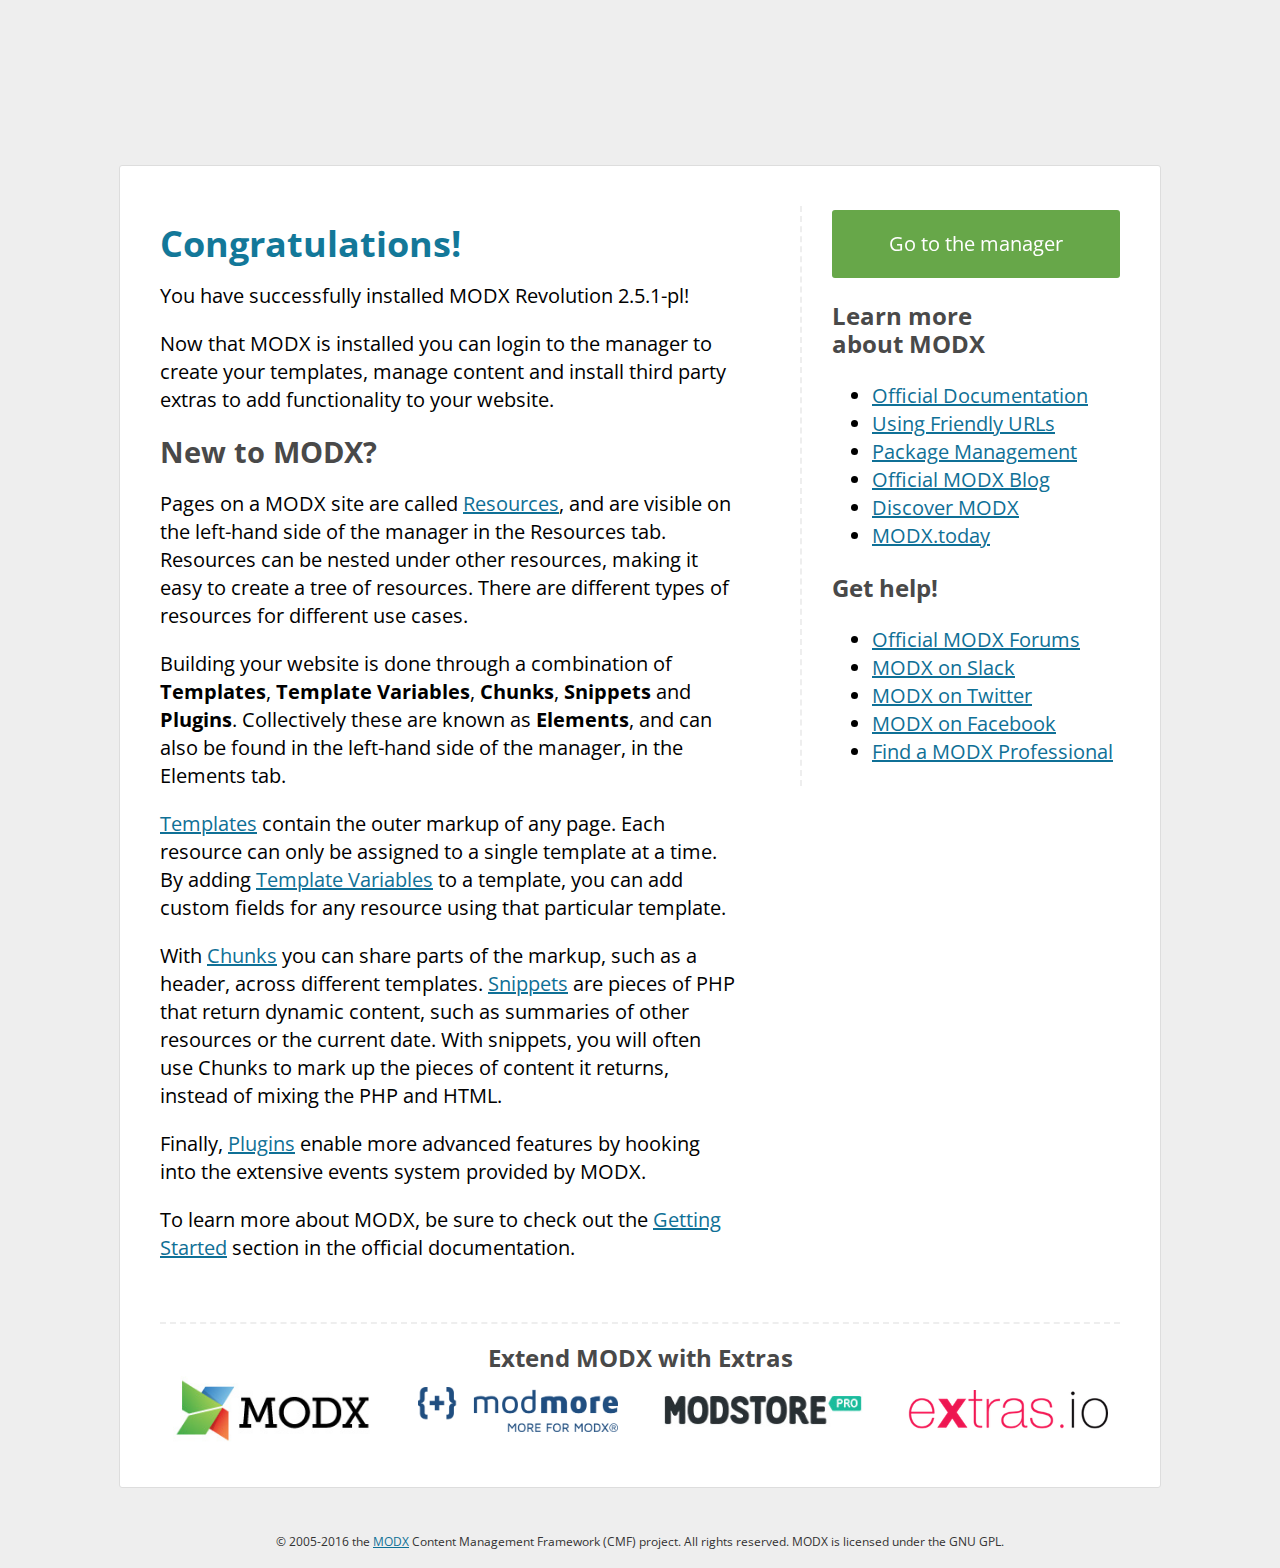
<file: images/ico-lists-wi.png/index.html>
<!doctype html>
<html lang="en">
<head>
    <title>Home - MODX Revolution</title>
    <base href="http://unrealsnake.com/" />
    <meta charset="UTF-8" />
    <meta http-equiv="X-UA-Compatible" content="IE=edge">
    <meta name="viewport" content="width=device-width, initial-scale=1, maximum-scale=1" />

    <style type="text/css">
        body {
            background-color: #eee;
            font-family: sans-serif;
            font-size: 20px;
            line-height: 1.4em;
            padding: 0;
            margin: 0;
        }
        body.loaded {
            font-family: 'Open Sans', sans-serif;
        }
        .container {
            display: block;
            max-width: 960px;
            margin: 2em auto 2em;
            padding: 2em;
            background: #fff;
            border: 1px solid #ddd;
            border-radius: 3px;
        }
        .container > section {
            height: 100%;
            width: 60%;
            display: inline-block;
            float: left;
            margin-bottom: 2em;
        }
        .container > aside {
            height: 100%;
            display: inline-block;
            width: 30%;
            border-left: 2px dashed #eee;
            float: right;
            padding-left: 1.5em;
        }
        .logo {
            background: url('/manage/templates/default/images/modx-logo-color.svg') no-repeat center transparent;
            width: 220px;
            height: 85px;
            background-size: contain;
            display: block;
            position: relative;
            text-indent: -9999px;
            margin: 2em auto;
        }
        h1, h2, h3, h4, h5 {
            color: #494949;
            font-family: 'Open Sans', sans-serif;
            font-weight: 700;
        }
        h1 {
            font-size: 36px;
            color: #137899;
        }
        h2 {
            font-size: 29px;
        }
        h3 {
            font-size: 24px;
        }

        a {
            color: #0f7096;
        }

        ul {
            padding-left: 2em;
        }

        img {
            max-width: 100%;
        }

        .cta-button {
            display: block;
            text-align: center;
            vertical-align: middle;
            -webkit-transform: translateZ(0);
            transform: translateZ(0);
            box-shadow: 0 0 1px rgba(0, 0, 0, 0);
            -webkit-backface-visibility: hidden;
            backface-visibility: hidden;
            -moz-osx-font-smoothing: grayscale;
            position: relative;
            overflow: hidden;
            margin: .2em 0;
            padding: 1em;
            cursor: pointer;
            background: #67a749;
            text-decoration: none;
            border-radius: 3px;
            color: #fff;
            -webkit-tap-highlight-color: rgba(0,0,0,0);
        }
        .cta-button:before {
            content: "";
            position: absolute;
            z-index: -1;
            left: 50%;
            right: 50%;
            bottom: 0;
            background: #137899;
            height: 5px;
            -webkit-transition-property: left, right;
            transition-property: left, right;
            -webkit-transition-duration: 0.3s;
            transition-duration: 0.3s;
            -webkit-transition-timing-function: ease-out;
            transition-timing-function: ease-out;
        }
        .cta-button:hover:before, .cta-button:focus:before, .cta-button:active:before {
            left: 0;
            right: 0;
        }

        .companies {
            clear: both;
            display: block;
            width: 100%;
            padding: 1em 0 0;
            border-top: 2px dashed #eee;
        }

        .companies h3 {
            text-align: center;
            margin: 0;
        }

        .companies ul {
            margin: 0;
            padding: 0;
            list-style: none;
            text-align: center;
        }

        .companies ul li {
            display: inline-block;
            padding: 0 1em;
        }

        .companies ul li:first-child {
            padding-left: 0;
        }

        .companies ul li:last-child {
            padding-right: 0;
        }

        .companies ul li a {
            display: block;
            position: relative;
            text-indent: -99999px;
            width: 200px;
            height: 75px;
            background-repeat: no-repeat;
            background-size: 200px;
            background-position: center;
        }

        .companies ul li.modmore a {
            background-image: url([data-uri]);
        }

        .companies ul li.extrasio a {
            background-image: url([data-uri]);
        }
        .companies ul li.modstore a {
            background-image: url([data-uri]);
        }

        .companies ul li.modxextras a {
            background-image: url([data-uri]);
        }

        .disclaimer {
            max-width: 960px;
            display: block;
            margin: 0 auto;
            text-align: center;
            color: #333;
            font-size: .6em;
        }

        @media (min-width: 768px) and (max-width: 991px)  {
            .container {
                padding: 1em;
                border: 0;
                border-radius: 0;
            }
        }

        @media (max-width: 767px)  {
            body {
                font-size: 16px;
            }
            .container {
                padding: 1em;
                margin: 0 0 1em;
                border: 0;
                border-radius: 0;
            }
            .container > section, .container > aside {
                float: none;
                width: 100%;
            }
            .container aside {
                border: 0;
                padding: 0;
            }
            .logo {
                width: 100%;
                height: 48px;
            }
            h1 {
                font-size: 24px;
            }
            h2 {
                font-size: 19px;
            }
            h3 {
                font-size: 16px;
            }
            .companys ul li {
                display: block;
            }
        }

    </style>
</head>
<body>

<a href="http://www.modx.com" title="Modx" class="logo" target="_blank">MODX</a>

<div class="container">
    <section>
        <h1>Congratulations!</h1>
        <p>You have successfully installed MODX Revolution&nbsp;2.5.1-pl!</p>
<p>Now that MODX is installed you can login to the manager to create your templates, manage content and install third party extras to add functionality to your&nbsp;website. </p>

<h2>New to&nbsp;MODX?</h2>

<p>Pages on a MODX site are called <a href="https://rtfm.modx.com/revolution/2.x/making-sites-with-modx/structuring-your-site/resources">Resources</a>, and are visible on the left-hand side of the manager in the Resources tab. Resources can be nested under other resources, making it easy to create a tree of resources. There are different types of resources for different use&nbsp;cases.</p>

<p>Building your website is done through a combination of <b>Templates</b>, <b>Template Variables</b>, <b>Chunks</b>, <b>Snippets</b> and <b>Plugins</b>. Collectively these are known as <b>Elements</b>, and can also be found in the left-hand side of the manager, in the Elements&nbsp;tab.</p>

<p><a href="https://rtfm.modx.com/revolution/2.x/making-sites-with-modx/structuring-your-site/templates">Templates</a> contain the outer markup of any page. Each resource can only be assigned to a single template at a time. By adding <a href="https://rtfm.modx.com/revolution/2.x/making-sites-with-modx/customizing-content/template-variables">Template Variables</a> to a template, you can add custom fields for any resource using that particular&nbsp;template.</p>

<p>With <a href="https://rtfm.modx.com/revolution/2.x/making-sites-with-modx/structuring-your-site/chunks">Chunks</a> you can share parts of the markup, such as a header, across different templates. <a href="https://rtfm.modx.com/revolution/2.x/making-sites-with-modx/structuring-your-site/using-snippets">Snippets</a> are pieces of PHP that return dynamic content, such as summaries of other resources or the current date. With snippets, you will often use Chunks to mark up the pieces of content it returns, instead of mixing the PHP and&nbsp;HTML.</p>

<p>Finally, <a href="https://rtfm.modx.com/revolution/2.x/developing-in-modx/basic-development/plugins">Plugins</a> enable more advanced features by hooking into the extensive events system provided by&nbsp;MODX.</p>

<p>To learn more about MODX, be sure to check out the <a href="https://rtfm.modx.com/revolution/2.x/getting-started">Getting Started</a> section in the official&nbsp;documentation.</p>

    </section>
    <aside>
        <a href="/manage/" title="Your MODX manager" class="cta-button">Go to the&nbsp;manager</a>
        <h3>Learn more about&nbsp;MODX</h3>
        <ul>
            <li><a href="https://rtfm.modx.com/revolution/2.x/">Official&nbsp;Documentation</a></li>
            <li><a href="https://rtfm.modx.com/revolution/2.x/administering-your-site/using-friendly-urls">Using Friendly&nbsp;URLs</a></li>
            <li><a href="https://rtfm.modx.com/revolution/2.x/developing-in-modx/advanced-development/package-management/">Package&nbsp;Management</a></li>
            <li><a href="http://modx.com/blog/">Official MODX&nbsp;Blog</a></li>
            <li><a href="http://www.discovermodx.com/">Discover&nbsp;MODX</a></li>
            <li><a href="https://modx.today">MODX.today</a></li>
        </ul>

        <h3>Get help!</h3>
        <ul>
            <li><a href="http://forums.modx.com/">Official MODX&nbsp;Forums</a></li>
            <li><a href="https://modx.org/">MODX on&nbsp;Slack</a></li>
            <li><a href="https://twitter.com/modx">MODX on&nbsp;Twitter</a></li>
            <li><a href="https://www.facebook.com/modxcms">MODX on&nbsp;Facebook</a></li>
            <li><a href="http://modx.com/professionals/">Find a MODX&nbsp;Professional</a></li>
        </ul>
    </aside>
    <div class="companies">
        <h3>Extend MODX with&nbsp;Extras</h3>
        <ul>
            <li class="modxextras"><a href="http://modx.com/extras/" title="MODX extras" target="_blank">MODX&nbsp;extras</a></li>
            <li class="modmore"><a href="https://www.modmore.com/extras/" title="modmore.com" target="_blank">modmore.com</a></li>
            <li class="modstore"><a href="https://modstore.pro/" title="modstore.pro" target="_blank">modstore.pro</a></li>
            <li class="extrasio"><a href="https://extras.io/extras/" title="Extras.io" target="_blank">Extras.io</a></li>
        </ul>
    </div>
</div>
<footer class="disclaimer">
    <p>&copy; 2005-2016 the <a href="http://www.modx.com/" target="_blank">MODX</a> Content Management Framework (CMF) project. All rights reserved. MODX is licensed under the GNU&nbsp;GPL.</p>
</footer>

<script>
    // Load the Open Sans font
    try {
        document.addEventListener("DOMContentLoaded", function() { // prevent a Flash Of Unstyled Text (FOUT)
            document.querySelector('head').innerHTML += "<link href='https://fonts.googleapis.com/css?family=Open+Sans:400,700' rel='stylesheet' type='text/css'>";
            document.body.classList.add('loaded');
        });
    } catch (e) { }

    // Shuffle the vendors to prevent favoritism of one vendor over the other
    // with thanks to http://james.padolsey.com/javascript/shuffling-the-dom/
    function shuffle(elems) {
        var allElems = (function(){
            var ret = [], l = elems.length;
            while (l--) {
                if (elems[l].className !== 'modxextras') {
                    ret[ret.length] = elems[l];
                }
            }
            return ret;
        })();

        var shuffled = (function(){
            var l = allElems.length, ret = [];
            while (l--) {
                var random = Math.floor(Math.random() * allElems.length),
                        randEl = allElems[random].cloneNode(true);
                allElems.splice(random, 1);
                ret[ret.length] = randEl;
            }
            return ret;
        })(), l = elems.length;

        // To make sure the MODX logo stays #1, we lower the count by one here (shuffling 3 instead of 4 items)
        // and refer to elems[l+1] in the loop below. This matches because allElems was also filtered to not include
        // the official MODX logo.
        l--;
        while (l--) {
            elems[l+1].parentNode.insertBefore(shuffled[l], elems[l+1].nextSibling);
            elems[l+1].parentNode.removeChild(elems[l+1]);
        }
    }
    shuffle(document.querySelectorAll('.companies li'));
</script>

</body>
</html>
</file>
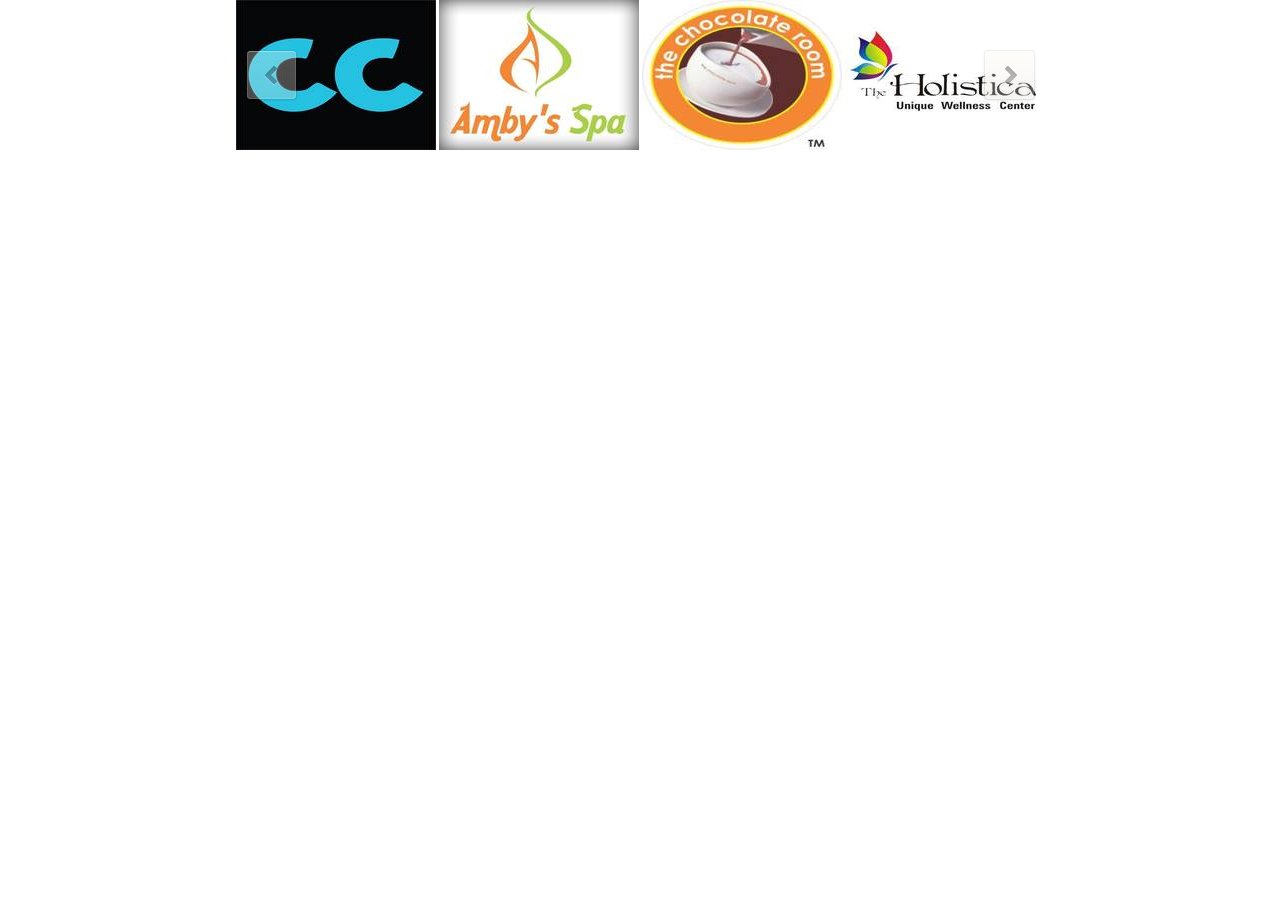
<file: no-jquery.html>
﻿<!DOCTYPE html>
<html>
<head>
    <meta charset="utf-8">
    <meta name="viewport" content="width=device-width, initial-scale=1.0">
    <title></title>
<style>
        .jssorb03 {
            position: absolute;
        }
        .jssorb03 div, .jssorb03 div:hover, .jssorb03 .av {
            position: absolute;
            /* size of bullet elment */
            width: 21px;
            height: 21px;
            text-align: center;
            line-height: 21px;
            color: white;
            font-size: 12px;
            background: url('content/slides/b03.png') no-repeat;
            overflow: hidden;
            cursor: pointer;
        }
        .jssorb03 div { background-position: -5px -4px; }
        .jssorb03 div:hover, .jssorb03 .av:hover { background-position: -35px -4px; }
        .jssorb03 .av { background-position: -65px -4px; }
        .jssorb03 .dn, .jssorb03 .dn:hover { background-position: -95px -4px; }

        /* jssor slider arrow navigator skin 03 css */
        /*
        .jssora03l                  (normal)
        .jssora03r                  (normal)
        .jssora03l:hover            (normal mouseover)
        .jssora03r:hover            (normal mouseover)
        .jssora03l.jssora03ldn      (mousedown)
        .jssora03r.jssora03rdn      (mousedown)
        .jssora03l.jssora03ldn      (disabled)
        .jssora03r.jssora03rdn      (disabled)
        */
        .jssora03l, .jssora03r {
            display: block;
            position: absolute;
            /* size of arrow element */
            width: 55px;
            height: 55px;
            cursor: pointer;
            background: url('content/slides/a03.png') no-repeat;
            overflow: hidden;
        }
        .jssora03l { background-position: -3px -33px; }
        .jssora03r { background-position: -63px -33px; }
        .jssora03l:hover { background-position: -123px -33px; }
        .jssora03r:hover { background-position: -183px -33px; }
        .jssora03l.jssora03ldn { background-position: -243px -33px; }
        .jssora03r.jssora03rdn { background-position: -303px -33px; }
        .jssora03l.jssora03lds { background-position: -3px -33px; opacity: .3; pointer-events: none; }
        .jssora03r.jssora03rds { background-position: -63px -33px; opacity: .3; pointer-events: none; }
    </style>

</head>
    
<body style="padding:0px; margin:0px; background-color:#fff;font-family:helvetica, arial, verdana, sans-serif">

    <!-- #region Jssor Slider Begin -->
    <!-- Generator: Jssor Slider Maker -->
    <!-- Source: http://www.jssor.com -->
    <!-- This code works without jquery library. -->
    <script src="scripts/jssor.slider-21.1.6.min.js" type="text/javascript"></script>
    <script type="text/javascript">
        jssor_1_slider_init = function() {

            var jssor_1_options = {
              $AutoPlay: true,
              $AutoPlaySteps: 4,
              $SlideDuration: 160,
              $SlideWidth: 200,
              $SlideSpacing: 3,
              $Cols: 4,
              $ArrowNavigatorOptions: {
                $Class: $JssorArrowNavigator$,
                $Steps: 4
              },
              $BulletNavigatorOptions: {
                $Class: $JssorBulletNavigator$,
                $SpacingX: 1,
                $SpacingY: 1
              }
            };

            var jssor_1_slider = new $JssorSlider$("jssor_1", jssor_1_options);

            /*responsive code begin*/
            /*you can remove responsive code if you don't want the slider scales while window resizing*/
            function ScaleSlider() {
                var refSize = jssor_1_slider.$Elmt.parentNode.clientWidth;
                if (refSize) {
                    refSize = Math.min(refSize, 809);
                    jssor_1_slider.$ScaleWidth(refSize);
                }
                else {
                    window.setTimeout(ScaleSlider, 30);
                }
            }
            ScaleSlider();
            $Jssor$.$AddEvent(window, "load", ScaleSlider);
            $Jssor$.$AddEvent(window, "resize", ScaleSlider);
            $Jssor$.$AddEvent(window, "orientationchange", ScaleSlider);
            /*responsive code end*/
        };
    </script>
    <div id="jssor_1" style="position: relative; margin: 0 auto; margin-bottom: 5%; top: 0px; left: 0px; width: 809px; height: 150px; overflow: hidden; visibility: hidden;">
        <!-- Loading Screen -->
        <div data-u="loading" style="position: absolute; top: 0px; left: 0px;">
            <div style="filter: alpha(opacity=70); opacity: 0.7; position: absolute; display: block; top: 0px; left: 0px; width: 100%; height: 100%;"></div>
            <div style="position:absolute;display:block;background:url('content/slides/loading.gif') no-repeat center center;top:0px;left:0px;width:100%;height:100%;"></div>
        </div>
        <div data-u="slides" style="cursor: default; position: relative; top: 0px; left: 0px; width: 809px; height: 150px; overflow: hidden;">
            <div>
                <img data-u="image" src="content/slides/cc.jpg">
            </div>
            <div style="display: none;">
                <img data-u="image" src="content/slides/as.jpg" />
            </div>
            <div style="display: none;">
                <img data-u="image" src="content/slides/tcr.jpg" />
            </div>
            <div style="display: none;">
                <img data-u="image" src="content/slides/hos.jpg" />
            </div>
            <div style="display: none;">
                <img data-u="image" src="content/slides/haus.jpg" />
            </div>
            <div style="display: none;">
                <img data-u="image" src="content/slides/arc.jpg" />
            </div>
            <div style="display: none;">
                <img data-u="image" src="content/slides/ck.jpg" />
            </div>
        </div>
        <!-- Bullet Navigator -->
        <!-- <div data-u="navigator" class="jssorb03" style="bottom:10px;right:10px;">
            
            <div data-u="prototype" style="width:21px;height:21px;">
                <div data-u="numbertemplate"></div>
            </div>
        </div>
         --><!-- Arrow Navigator -->
        <span data-u="arrowleft" class="jssora03l" style="top:0px;left:8px;width:55px;height:55px;" data-autocenter="2"></span>
        <span data-u="arrowright" class="jssora03r" style="top:0px;right:8px;width:55px;height:55px;" data-autocenter="2"></span>
    </div>
    <script type="text/javascript">jssor_1_slider_init();</script>
    <!-- #endregion Jssor Slider End -->
</body>
</html>
</file>
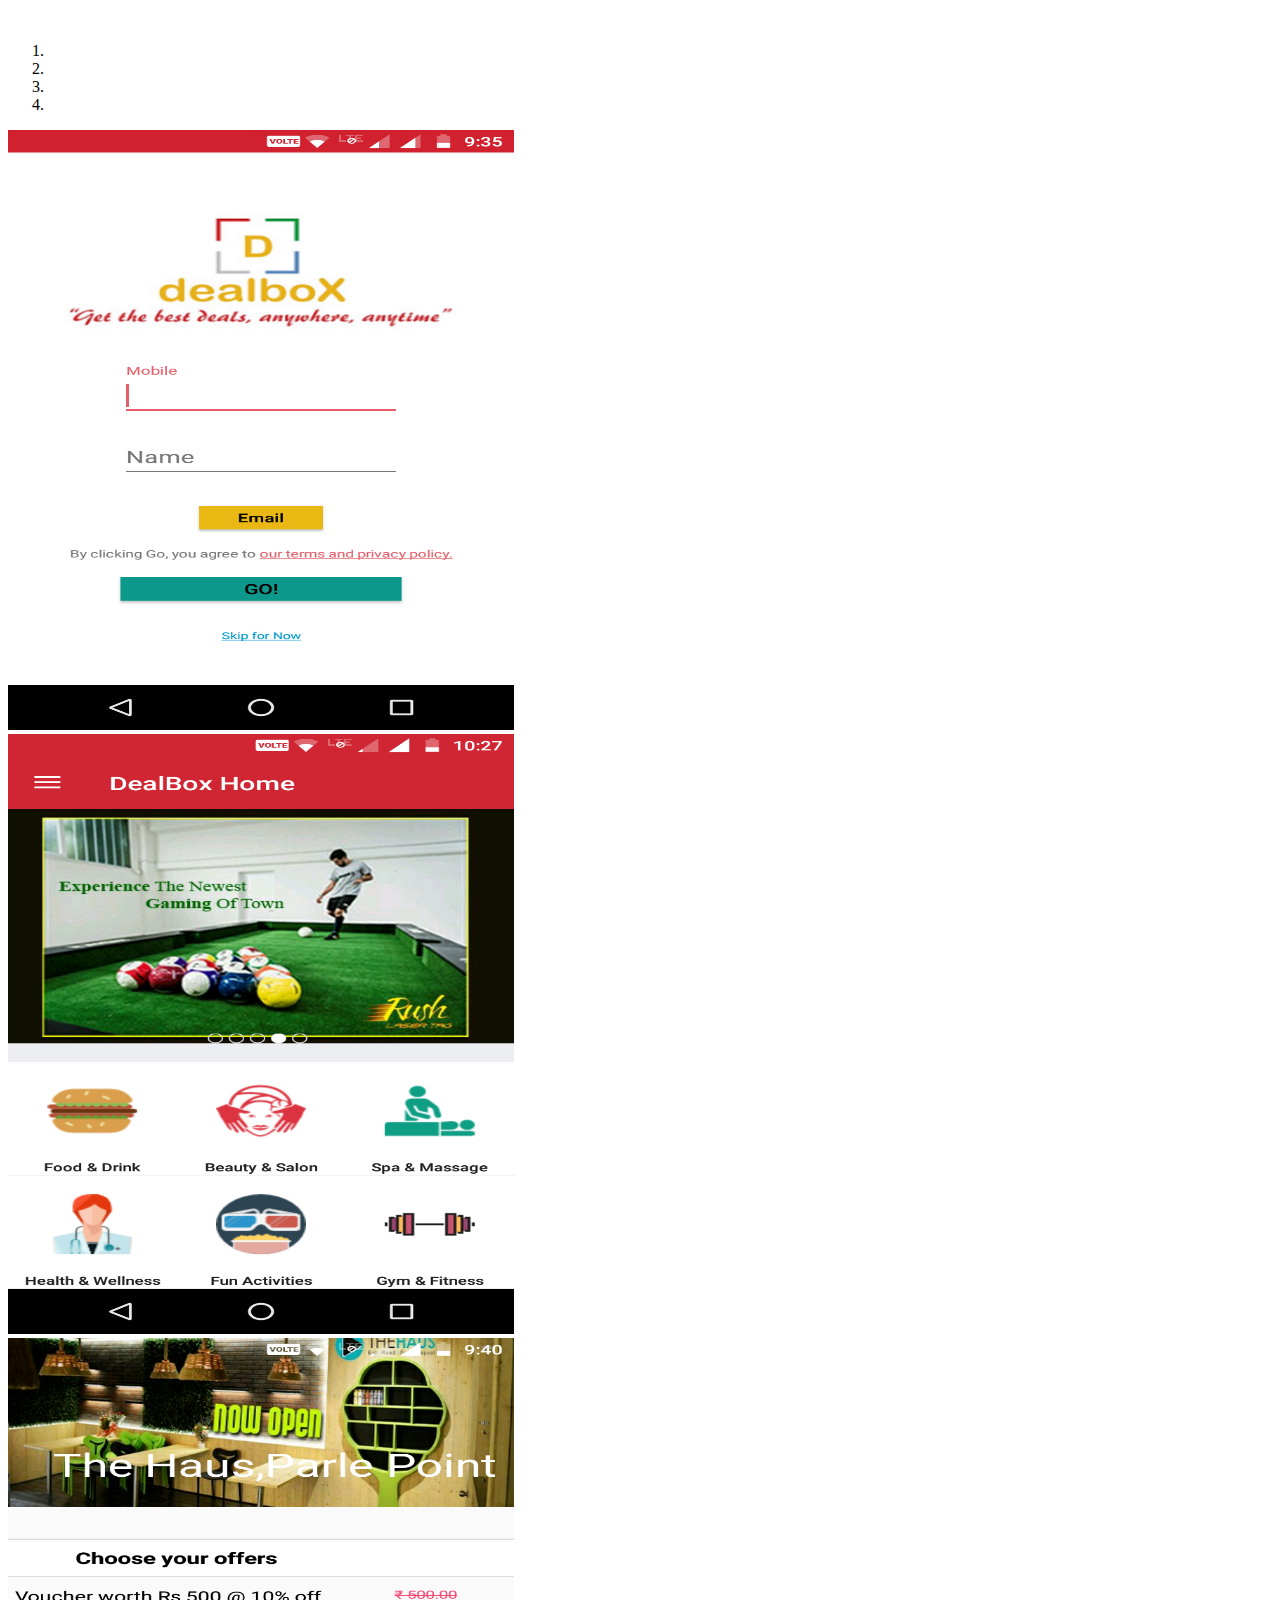
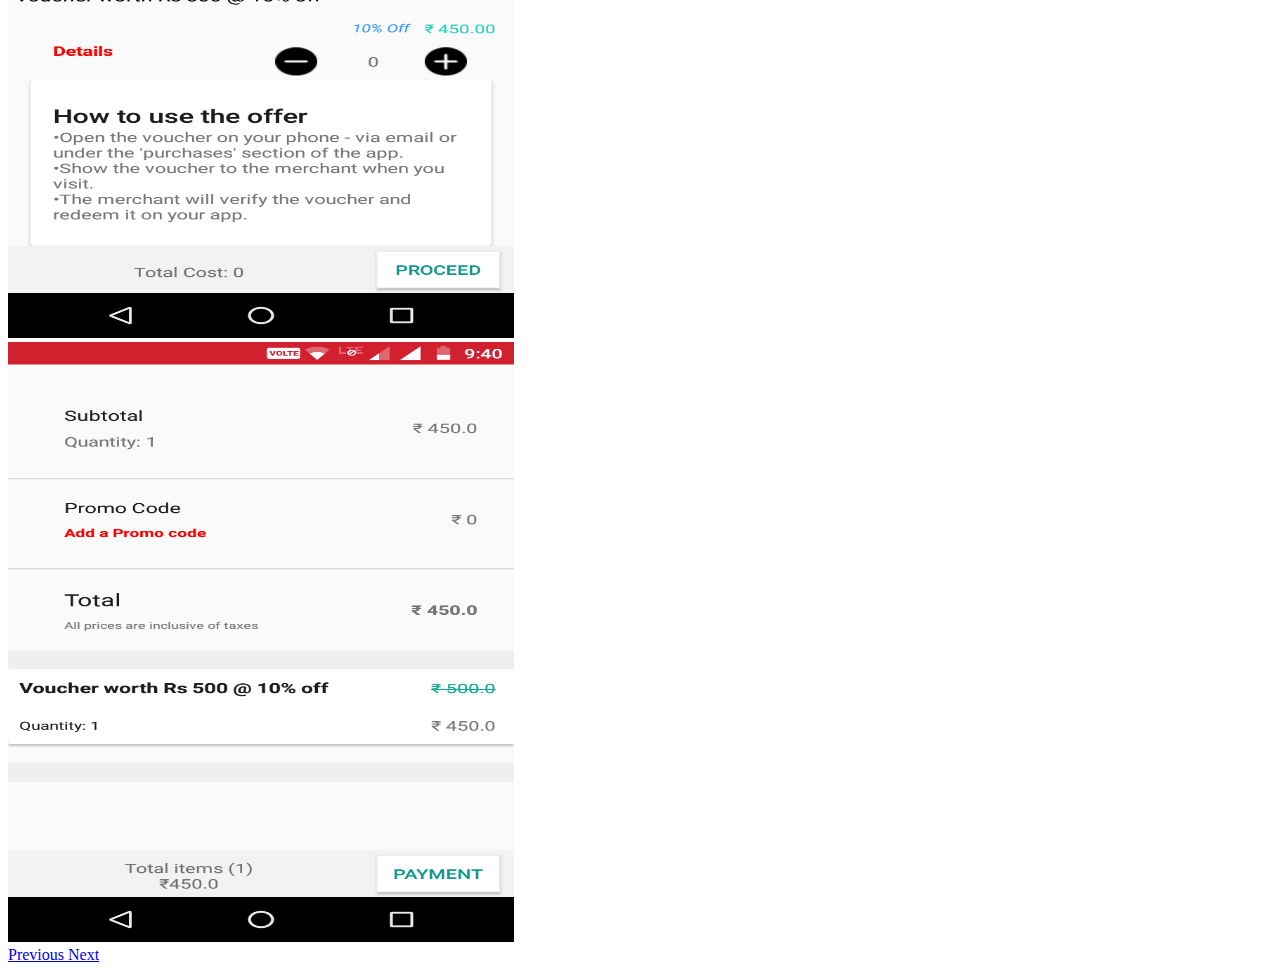
<file: test.html>
<!DOCTYPE html>
<html lang="en">
<head>
    <title>Bootstrap Example</title>
    <meta charset="utf-8">
    <meta name="viewport" content="width=device-width, initial-scale=1">
    <style>
        .carousel-inner > .item > img,
        .carousel-inner > .item > a > img {
            width: 40%;
            height: 600px;
            margin: auto;
        }
        #myCarousel{
            height: 50%;
        }
    </style>
</head>
<body>

    <br>
    <div id="myCarousel" class="carousel slide" data-ride="carousel">
        <!-- Indicators -->
        <ol class="carousel-indicators">
            <li data-target="#myCarousel" data-slide-to="0" class="active"></li>
            <li data-target="#myCarousel" data-slide-to="1"></li>
            <li data-target="#myCarousel" data-slide-to="2"></li>
            <li data-target="#myCarousel" data-slide-to="3"></li>
        </ol>

        <!-- Wrapper for slides -->
        <div class="carousel-inner" role="listbox">
            <div class="item active">
                <img src="content/slides/s1.png">
            </div>

            <div class="item">
                <img src="content/slides/s2.png" >
            </div>

            <div class="item">
                <img src="content/slides/s3.png" >
            </div>

            <div class="item">
                <img src="content/slides/s4.png" >
            </div>
        </div>

        <!-- Left and right controls -->
        <a class="left carousel-control" href="#myCarousel" role="button" data-slide="prev">
            <span class="glyphicon glyphicon-chevron-left" aria-hidden="true"></span>
            <span class="sr-only">Previous</span>
        </a>
        <a class="right carousel-control" href="#myCarousel" role="button" data-slide="next">
            <span class="glyphicon glyphicon-chevron-right" aria-hidden="true"></span>
            <span class="sr-only">Next</span>
        </a>
    </div>
</body>
</html>
</file>
